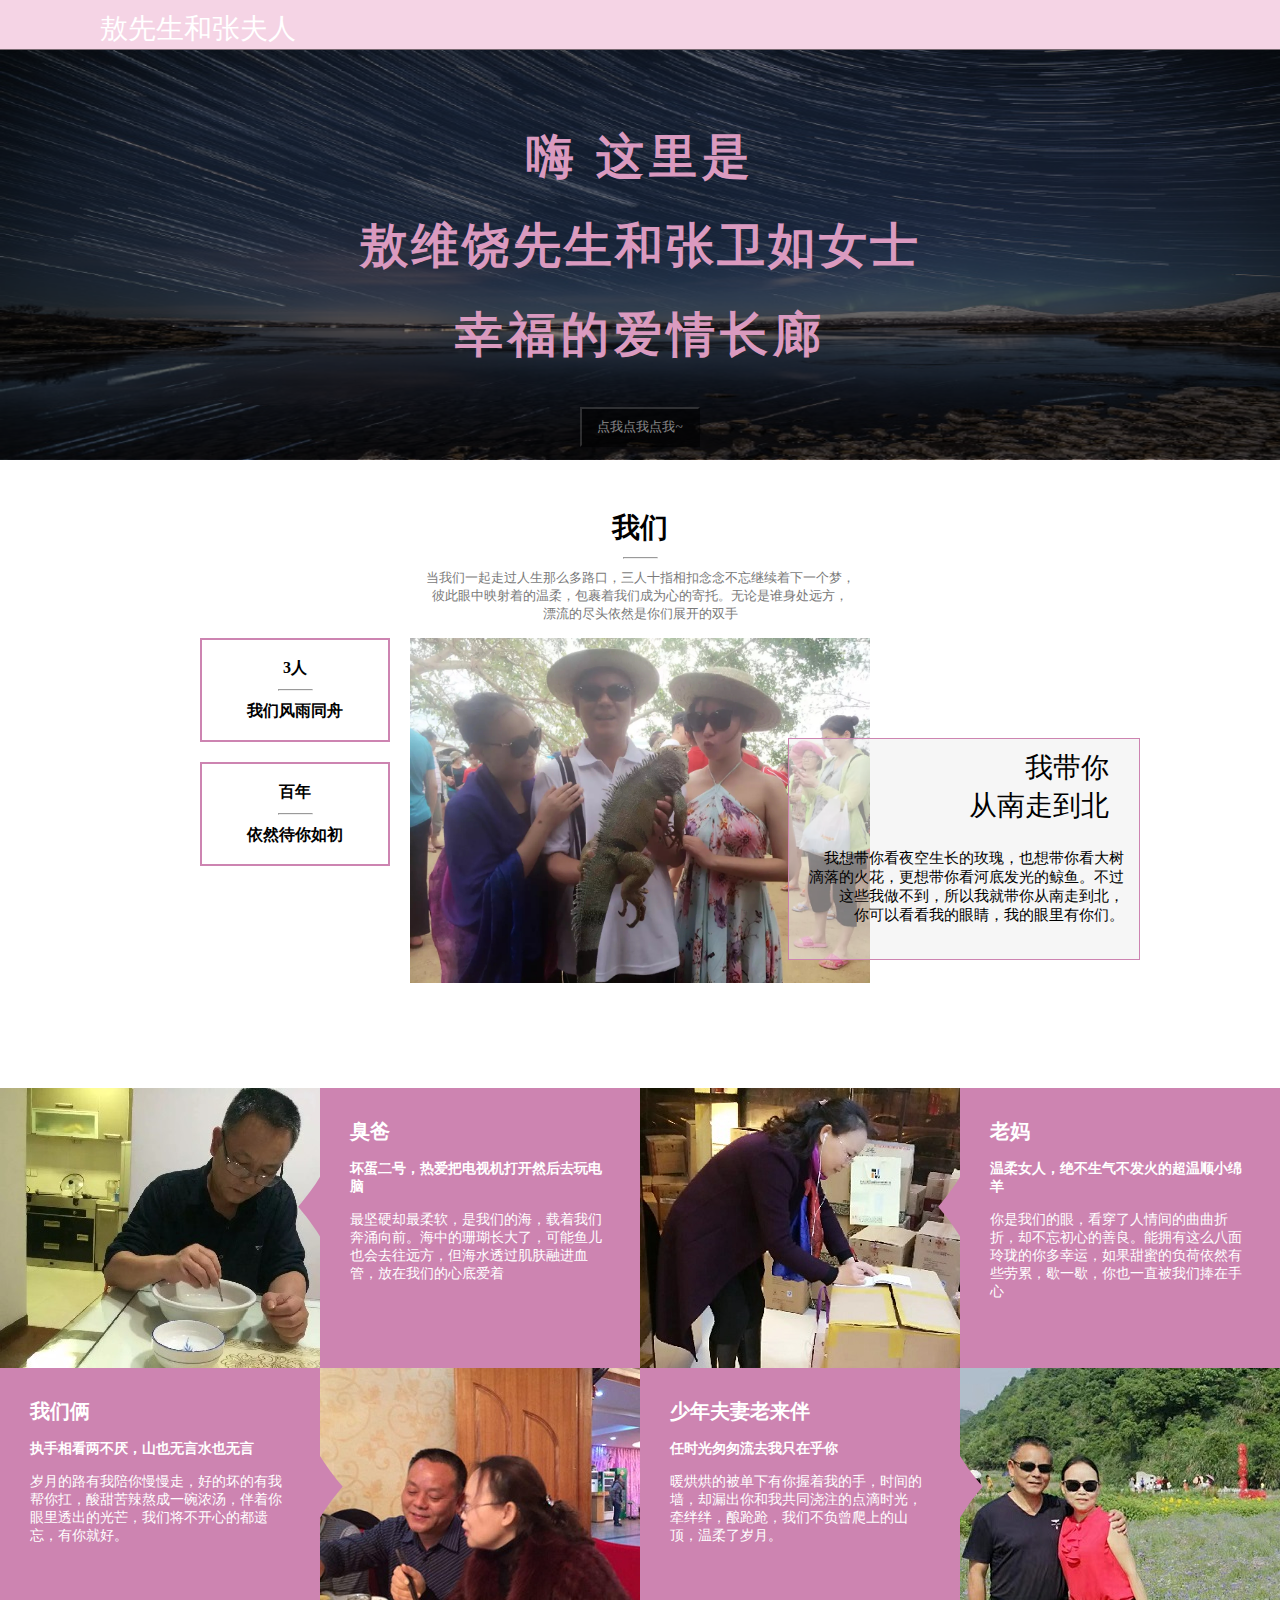
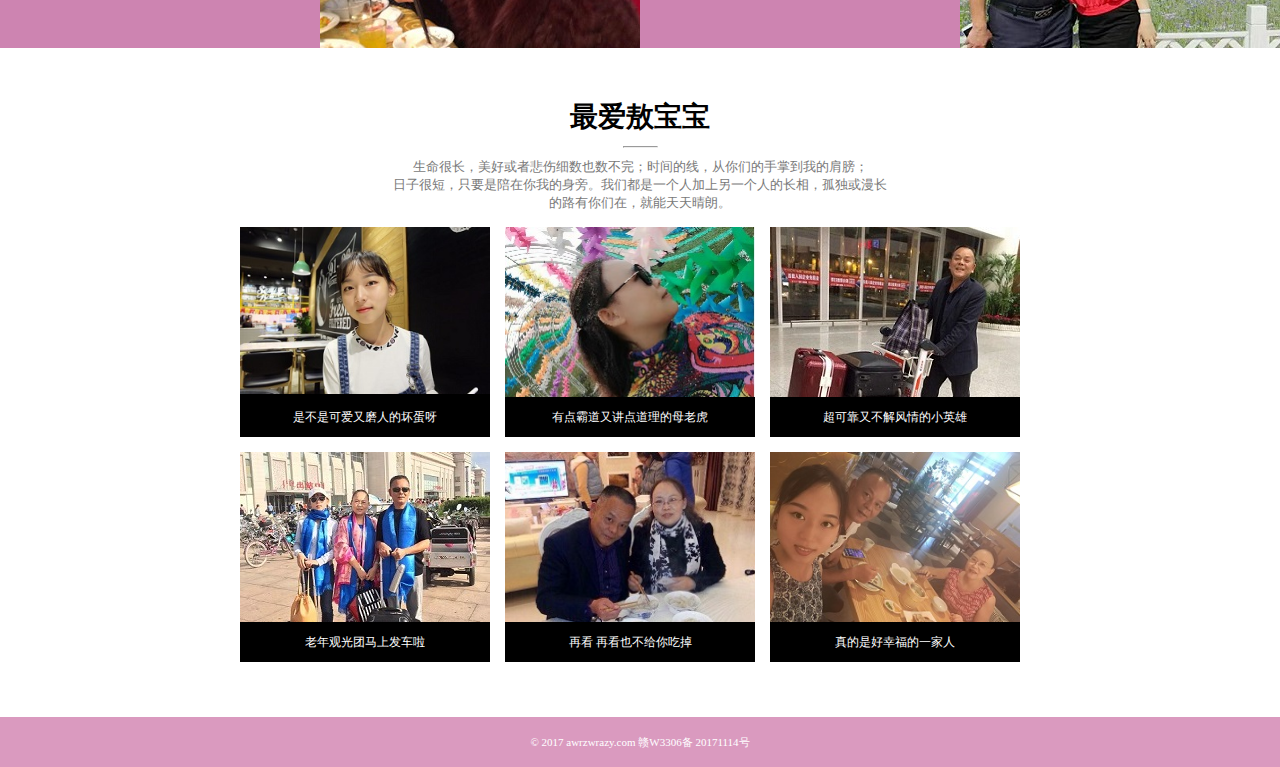
<file: 20171114.html>
<!DOCTYPE html>
<html lang="en">
<head>
	<meta charset="UTF-8">
	<title>敖先生和张夫人</title>
	<link rel="stylesheet" type="text/css" href="20171114.css">
</head>
<body>
	
	<!--导航-->
	<div class="header">
		<div class="logo">
			敖先生和张夫人
		</div>
	</div>
	<div class="clean"></div>
	<!-- 横幅 -->
	<div class="banner" id="banner1" >
		<img src="images/p8.jpg">
		<div class="layer"></div>
		<div class="textAndButton">
			<div class="text t1">
				嗨&nbsp;这里是
			</div>
			<div class="text t2">
				敖维饶先生和张卫如女士
			</div>	
			<div class="text t3">
				幸福的爱情长廊
			</div>	
		    <button id="showBannerButton">点我点我点我~</button>
		</div>
	</div>
	<div id="banner2">
		<div><img class="p1 activity" src="images/p13.jpg"></div>
		<div><img class="p2" src="images/p38.jpeg"></div>
		<div><img class="p3" src="images/p21.jpg"></div>
		<div><img class="p4" src="images/p43.jpg"></div>
		<!--广告图的左右切换按钮-->
		<button class="preBtn" id="preBtn"></button>
		<button class="posBtn" id="posBtn"></button>
		<!-- 轮播图的三个按钮 -->
		<div id="dot">
			<span id="dot1"></span>
			<span id="dot2"></span>
			<span id="dot3"></span>
			<span id="dot4"></span>
		</div>
	</div>
	<div class="clean"></div>
	<!-- 主体 -->
	<!-- 第一部分 -->
	<div class="part1">
		<p class="title">我们</p>
		<hr>
		<p class="desc">当我们一起走过人生那么多路口，三人十指相扣念念不忘继续着下一个梦，<br>彼此眼中映射着的温柔，包裹着我们成为心的寄托。无论是谁身处远方，<br>漂流的尽头依然是你们展开的双手</p>
		<div class="right">
			<div class="layer1"></div>
			<div class="about_us">我带你<br>从南走到北</div>
			<div class="about_us_">
				<p class="about_us_desv">
					我想带你看夜空生长的玫瑰，也想带你看大树<br>滴落的火花，更想带你看河底发光的鲸鱼。不过这些我做不到，所以我就带你从南走到北，<br>你可以看看我的眼睛，我的眼里有你们。
				</p>
			</div>
		</div>
		<div class="left">
			<div class="num">
				3人
				<hr>
				我们风雨同舟
			</div>
			<div class="num">
				百年
				<hr>
				依然待你如初
			</div>
		</div>
		<div class="middle">
			<div class="about_img">
				<img src="images/p44.jpg">
			</div>
		</div>
	</div>
	<div class="clean"></div>
	<!-- 第二部分 -->
	<div class="part2">
		<div class="r1">
			<div class="img">
				<img src="images/p18.jpg">
				<p class="simply">&diams;</p>
			</div>
			<div class="desc">
				<h3>臭爸</h3>
				<p class="larger">坏蛋二号，热爱把电视机打开然后去玩电脑</p> 
				<p class="little activity">最坚硬却最柔软，是我们的海，载着我们奔涌向前。海中的珊瑚长大了，可能鱼儿也会去往远方，但海水透过肌肤融进血管，放在我们的心底爱着</p>
				
			</div>
			<div class="img">
				<img src="images/p32.jpg">
				<p class="simply">&diams;</p>
			</div>
			<div class="desc">
				<h3>老妈</h3>
				<p class="larger">温柔女人，绝不生气不发火的超温顺小绵羊</p>
				<p class="little activity">你是我们的眼，看穿了人情间的曲曲折折，却不忘初心的善良。能拥有这么八面玲珑的你多幸运，如果甜蜜的负荷依然有些劳累，歇一歇，你也一直被我们捧在手心</p>
				
			</div>
		</div>
		<div class="r2">
			<div class="desc">
				<h3>我们俩</h3>
				<p class="larger">执手相看两不厌，山也无言水也无言</p>
				<p class="little activity">岁月的路有我陪你慢慢走，好的坏的有我帮你扛，酸甜苦辣熬成一碗浓汤，伴着你
				眼里透出的光芒，我们将不开心的都遗忘，有你就好。
			</div>
			<div class="img">
				<img src="images/p25.jpg">
				<p class="simply">&diams;</p>
			</div>
			<div class="desc">
				<h3>少年夫妻老来伴</h3>
				<p class="larger">任时光匆匆流去我只在乎你</p>
				<p class="little activity">暖烘烘的被单下有你握着我的手，时间的墙，却漏出你和我共同浇注的点滴时光，牵绊绊，酿跄跄，我们不负曾爬上的山顶，温柔了岁月。
				</p>
				
			</div><div class="img">
				<img src="images/p10.jpg">
				<p class="simply">&diams;</p>
			</div>
		</div>
	</div>
	<div class="clean"></div>
	<!-- 第三部分 -->
	<div class="part3">
		<p class="title">最爱敖宝宝</p>
		<hr>
		<p class="desc">生命很长，美好或者悲伤细数也数不完；时间的线，从你们的手掌到我的肩膀；<br>日子很短，只要是陪在你我的身旁。我们都是一个人加上另一个人的长相，孤独或漫长的路有你们在，就能天天晴朗。</p>
		<div class="photos">
			<div class="p1">
				<img src="images/p46.jpg">
				<div class="word">是不是可爱又磨人的坏蛋呀</div>
			</div>
			<div class="p1">
				<img src="images/p11.jpg">
				<div class="word">有点霸道又讲点道理的母老虎</div>
			</div>
			<div class="p1">
				<img src="images/p20.jpg">
				<div class="word">超可靠又不解风情的小英雄</div>
			</div>
			<div class="p1">
				<img src="images/p28.jpg">
				<div class="word">老年观光团马上发车啦</div>
			</div>
			<div class="p1">
				<img src="images/p26.jpg">
				<div class="word">再看 再看也不给你吃掉</div>
			</div>
			<div class="p1">
				<img src="images/p38.jpg">
				<div class="word">真的是好幸福的一家人</div>
			</div>
	
		</div>
	</div>
	<div class="clean"></div>
	<!-- 尾部 -->
	<div class="foot">
		<p>&copy; 2017 awrzwrazy.com 赣W3306备 20171114号</p>
	</div>
	<script type="text/javascript" src="20171114.js"></script>
</body>
</html>
</file>
<file: 20171114.css>
*{
	padding:0;
	margin: 0;
	font-family: "微软雅黑","Verdana";
}

.clean{
	clear: both;
}

.body{
	text-align: center;
}

.header{
	width: 100%;
	background-color: #F5D4E5;
	height: 50px;
}



.logo{
	height: 30px;
	/*width: 170px;*/
	position: relative;
	top: 50%;
	margin-top: -15px;
	margin-left: 100px; 
	float: left;
	font-family: "华文琥珀";
	font-size: 28px;
	color: white;
	/*font-weight: bolder;*/
}


.banner img{
	width: 100%;
	height: 410px;
}

.layer{
	width: 100%;
	height: 410px;
	margin-top: -415px; 
	opacity: 0.5;
	background-color: #000;
}

.banner .textAndButton{
	width: 600px;
	height: auto;
	position: absolute;
	left: 50%;
	margin-left: -300px;
	top: 100px;
	color: #DA9ABF;
	text-align: center;
}

.textAndButton .text{
	font-family: "华文行楷";
	font-size:48px;
	font-weight: bolder;
	margin: 25px 0px;
	letter-spacing: 5px;
}

.textAndButton .t2{
	letter-spacing: 3px;
}

.banner form input{
	height: 33px;
	margin-bottom: 13px;
	color: white;
}

.textAndButton button{
	height: 40px;
	color: #fff;
	cursor: pointer;
	background-color: #000;
	opacity: 0.5;
	width: 120px;
	margin-top: 15px;
	position: relative;
	bottom: 0;
}

.textAndButton button:hover{
	background-color: #000;
	border: none;
}

.textAndButton button:active{
	background-color: #fff;
}

#banner2{
	position: relative;
	width: 90%;
	margin: 40px auto;
	text-align: center; 
	height: 410px;
	overflow: hidden;
	display: none;
}

#banner2 .p2,.p3,.p4{
	display: none;
}

.activity{
	display: block;
}

.posBtn,.preBtn{
	position: absolute;
	background: url("http://i1.bvimg.com/618358/d00ab7d150664ef7.png") center no-repeat;
	border: none;
	width: 40px;
	height: 70px;
	top: 50%;
	margin-top: -35px;
	opacity: 0.5;
}

.preBtn:hover,.posBtn:hover{
	background-color: rgba(7, 17, 27, 1);
}

.preBtn{
	left: 0px;
	transform: rotate(180deg);
}

.posBtn{
	right: 0;
}

#dot{
 	position: absolute; 
 	width: 100px;
 	bottom: 20px;
 	right: 20px;
	height: 15px;
	vertical-align: middle;
}

#dot span{
	display: inline-block;
	margin: 0 4px;
	width: 9px;
	height: 9px;
	border-radius: 50%;
	box-shadow: 0 0 0 2px rgba(255,255,255,0.6);
	background-color: rgba(0,0,0,0.3);
	cursor: pointer;
}

#dot .activity{
	background-color: #fff;
}

.part1,.part3{
	width: 800px;
	height: auto;
	margin: 0 auto;
	margin-top: 50px;
	text-align: center;
}

.part1 .title,.part3 .title{
	font-size: 28px;
	font-weight: bolder;
	height: auto;
	margin: auto;
}

.part1 hr,.part3 hr{
	width: 33px;
	color: #CD84B1;
	margin: 10px auto;
}

.part1 .desc,.part3 .desc{
	width: 500px;
	margin: 0 auto;
	font-size: 13px;
	color: #797979;
	text-align: center;
	margin-bottom: 15px;
}


.part1 .about_us{
	width: 160px;
	font-size: 28px;
	text-align: right;
	margin-bottom: 3px;
	position: absolute;
	right: 30px;
	top: 10px;
}

.part1 .about_us_{
	position: absolute;
	padding: 25px 15px;
}

.layer1{
	width: 100%;
	height: 100%;
	position: absolute;
	background-color: #eee;
	opacity: 0.5;
}

.part1 .about_us_ button{
	margin-top: 20px;
	width: 95px;
	height: 45px;
	background-color: #000;
	color: white;
	opacity: 1;
	cursor: pointer;
}

.about_us_ .about_us_desv{
	text-align: right;
	margin-top: 85px;
	width: 320px;
	font-size: 15px;
}

.part1 .middle img{
	width: 460px;
	overflow: hidden;
}

.part1 .middle{
	float: left;
	position: absolute;
	left: 50%;
	margin-left: -230px;
}

.part1{
	margin-bottom: 415px;
}

.part1 .left{
	width: 190px;
	float: left;
	position: relative;
	left: -40px;
}


.part1 .right{
	float: right;
	width: 350px;
	margin-right: -100px;
	top: 100px;
	position: relative;
	z-index: 10;
	border: 1px solid #CD84B1;
	height: 220px;
}

.part1 .left .num{
	border: 2px #CD84B1 solid;
	text-align: center;
	margin-bottom: 20px;
	padding: 18px 0;
	font-weight: bolder;
}

.part2{
	width: 100%;
	height: auto;
	margin-top: 50px;
}

.part2 .r1 div,.part2 .r2 div{
	width: 25%;
	height: 280px;
	float: left;
}

.part2 .desc{
	background-color: #CD84B1;
	color: white;
}

.part2 .desc h3,.part2 .desc p{
	margin: 15px 30px;
}

.part2 .desc .larger{
	font-weight: bolder;
	font-size: 14px;
}

.part2 .desc .little{
	font-size: 14px;
}


.part2 .desc h3{
	margin-top: 30px;
	font-size: 20px;
}

.part2 .desc button{
	width: 80px;
	height: 35px;
	margin: 15px 130px;
	background-color: #000;
	color: white;
	border: 1px;
	cursor: pointer;
	border-radius: 3px;
}

.part2 .desc button:hover{
	opacity: 0.8;
}

.part2 .img {
	position: relative;
	height: 280px;
	overflow: hidden;
}

.simply{
	color:#CD84B1;
	font-size: 100px;
	z-index: 999999;
	position: absolute;
	right: -25px;
	top: 57px;
	width: 50px;
	height:65px;
}

.r2 .simply{
	left: -25px;
}


.part3 .photos .p1 img{
	width: 250px;
}

.part3 .photos .word{
	height: 40px;
	width: 100%;
	font-size: 12px;
	color: white;
	line-height: 40px;
	z-index: 10;
	background-color: #000;
	position: absolute;
	bottom: 0px;
}


.part3 .photos .p1{
	height: 210px;
	width: 250px;
	float: left;
	background-color: black;
	margin-right: 15px;
	margin-bottom: 15px;
	position: relative;
	overflow: hidden;
}

.foot{
	width: 100%;
	background-color: #DA9ABF;
	text-align: center;
	margin-top: 40px;
}

.foot p{
	font-size: 11px;
	color: white;
	height: 50px;
	line-height: 50px;
}
</file>
